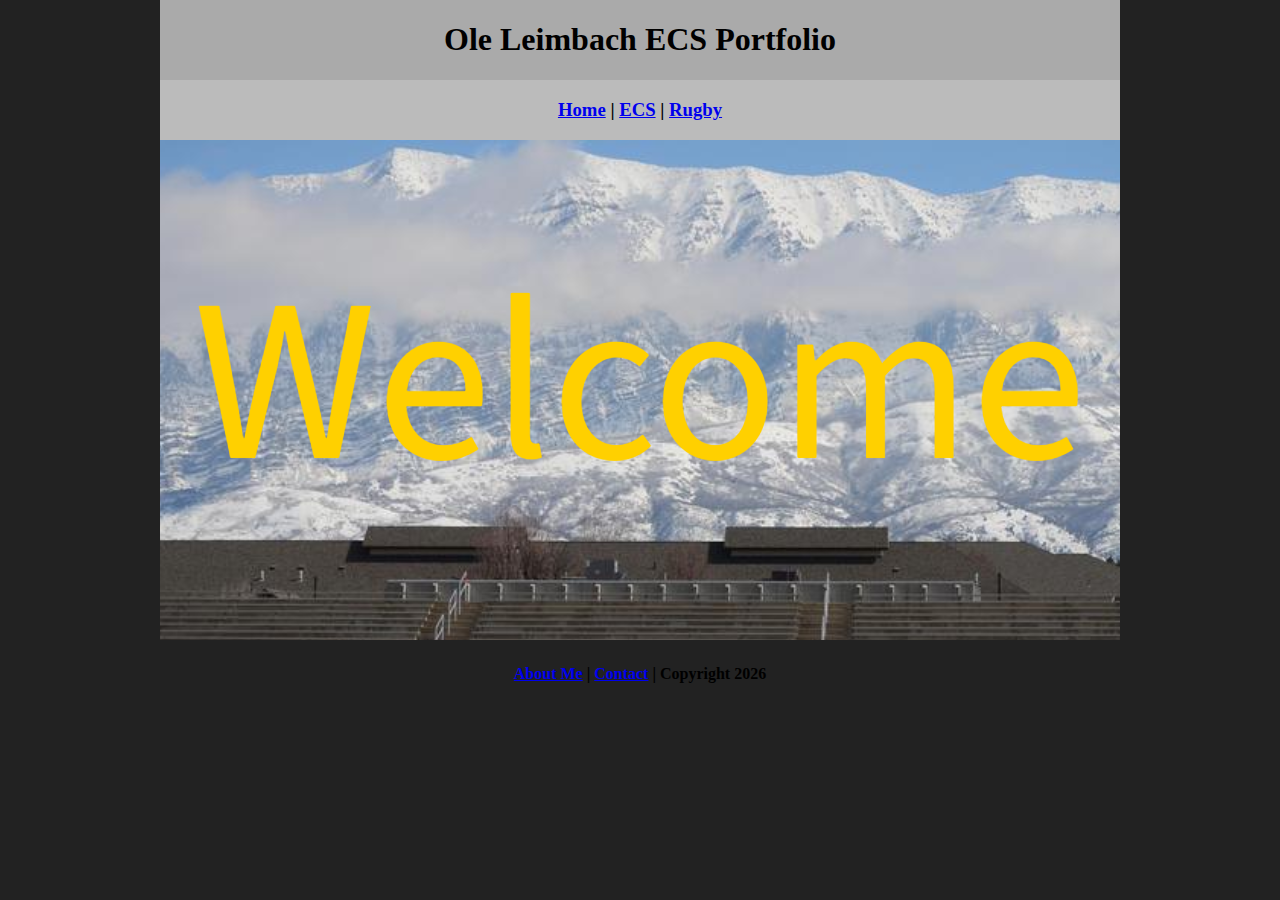
<file: index.html>
<!DOCTYPE html>
<html class="homePage">
<head>
	<!-- This is a comment! Text here will be ignored by the browser. -->
	<meta charset="UTF-8">
	<title>Ole Leimbach ECS Portfolio</title>
	<link href="myCSS.css" rel="stylesheet" type="text/css">
</head>
<body>
<div class="container">
  <div class="header">
  	<h1>Ole Leimbach ECS Portfolio</h1>
  </div>
  <div class="nav">
    <h3> <a href="index.html">Home</a> | <a href="ecs/index.html">ECS</a> | <a href="rugby/index.html">Rugby</a></h3>
  </div>
  <div class="content">
	  <img src="images/welcome.png" alt="Welcome" width="960 >
  </div>
  <div class="footer">
    <h4> <a href="aboutme.html">About Me</a> | <a href="mailto:9660293@graniteschools.org">Contact</a> | Copyright 2026</h4>
  </div>
</div>
</body>
</html>
</file>
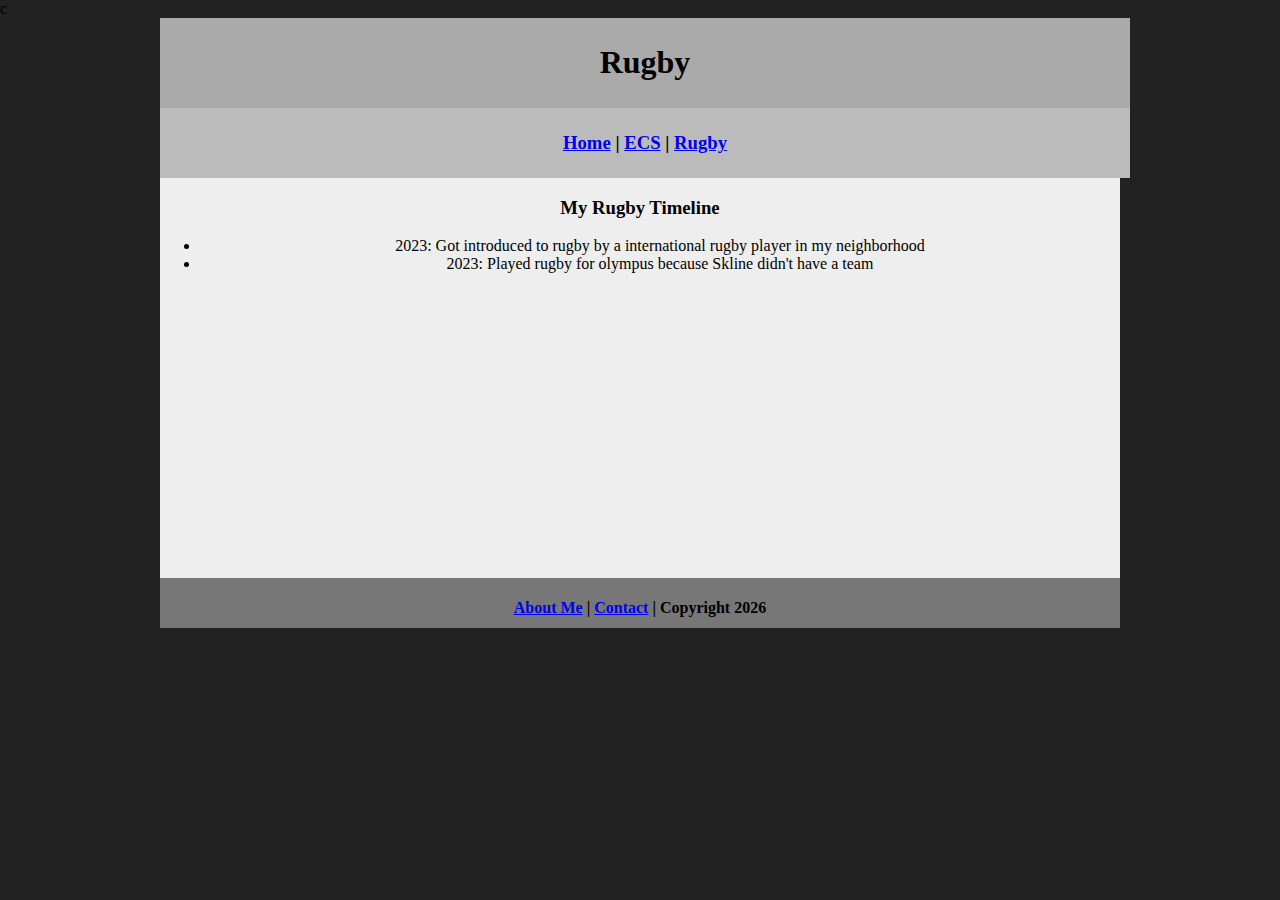
<file: Rugby/index.html>
c<!DOCTYPE html>
<html class="homePage">
<head>
	<!-- This is a comment! Text here will be ignored by the browser. -->
	<meta charset="UTF-8">
	<title>Rubgy</title>
	<link href="../myCSS.css" rel="stylesheet" type="text/css">
</head>
<body>
<div class="container">
 
	<div class="header">
  	<h1>Rugby</h1>
 </div>
  
	<div class="nav">
    <h3> <a href="../index.html">Home</a> | <a href="../ecs/index.html">ECS</a> | <a href="football/index.html">Rugby</a></h3>
  </div>
  
	<div class="content">
	  <h3>My Rugby Timeline</h3>
		<ul>
			<li>2023: Got introduced to rugby by a international rugby player in my neighborhood</li>
			<li>2023: Played rugby for olympus because Skline didn't have a team</li>
		</ul>
  </div>
	
  <div class="footer">
    <h4> <a href="../aboutme.html">About Me</a> | <a href="mailto:9660293@graniteschools.org">Contact</a> | Copyright 2026</h4>
  </div>
</div>
</body>
</html>
</file>
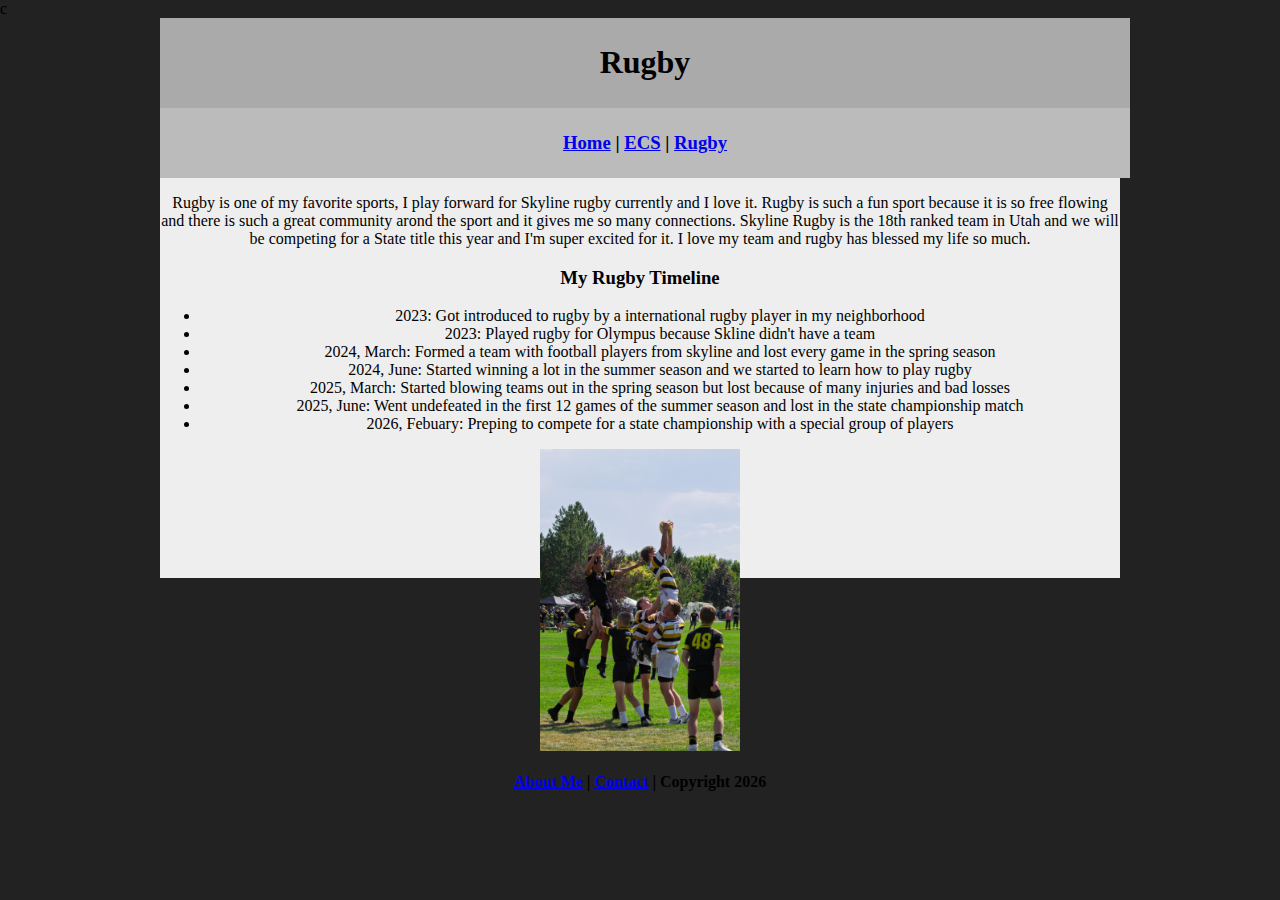
<file: rugby/index.html>
c<!DOCTYPE html>
<html class="homePage">
<head>
	<!-- This is a comment! Text here will be ignored by the browser. -->
	<meta charset="UTF-8">
	<title>Rubgy</title>
	<link href="../myCSS.css" rel="stylesheet" type="text/css">
</head>
<body>
<div class="container">
 
	<div class="header">
  	<h1>Rugby</h1>
 </div>
  
	<div class="nav">
    <h3> <a href="../index.html">Home</a> | <a href="../ecs/index.html">ECS</a> | <a href="football/index.html">Rugby</a></h3>
  </div>
  
	<div class="content">
		<p>Rugby is one of my favorite sports, I play forward for Skyline rugby currently and I love it. Rugby is such a fun sport because it is so free flowing and there is such a great community arond the sport and it gives me so many connections. Skyline Rugby is the 18th ranked team in Utah and we will be competing for a State title this year and I'm super excited for it. I love my team and rugby has blessed my life so much.</p>
	  <h3>My Rugby Timeline</h3>
		<ul>
			<li>2023: Got introduced to rugby by a international rugby player in my neighborhood</li>
			<li>2023: Played rugby for Olympus because Skline didn't have a team</li>
			<li>2024, March: Formed a team with football players from skyline and lost every game in the spring season</li>
			<li>2024, June: Started winning a lot in the summer season and we started to learn how to play rugby</li>
			<li>2025, March: Started blowing teams out in the spring season but lost because of many injuries and bad losses</li>
			<li>2025, June: Went undefeated in the first 12 games of the summer season and lost in the state championship match</li>
			<li>2026, Febuary: Preping to compete for a state championship with a special group of players</li>
		</ul>
		<img src="../images/06282025_Sevens-71.jpg" alt="Rugby Picture" width="200 >
  </div>
	
  <div class="footer">
    <h4> <a href="../aboutme.html">About Me</a> | <a href="mailto:9660293@graniteschools.org">Contact</a> | Copyright 2026</h4>
  </div>
</div>
</body>
</html>
</file>
<file: myCSS.css>
@charset "UTF-8";
/* This is a comment! Text here will be ignored by the browser. */
body {
	margin: 0 auto;
}
.homePage {
	background: #222222;
}
.container {
	width: 960px;
	margin: 0 auto;
}
.header {
	background: #AAAAAA;
	text-align: center;
	margin: 0px;
	padding: 5;
	float: left;
	width: 100%;
	height: 80px;
	
}
.nav {
	background: #BBBBBB;
	margin: 0px;
	padding: 5;
	float: left;
	width: 100%;
	height: 60px;
	text-align: center;
}
.content {
	background: #EEEEEE;
	margin: 0px;
	float: left;
	width: 100%;
	height: 400px;
	text-align: center;
}
.footer {
	background: #777777;
	margin: 0px;
	float: left;
	width: 100%;
	height: 50px;
	text-align: center;
}
</file>
